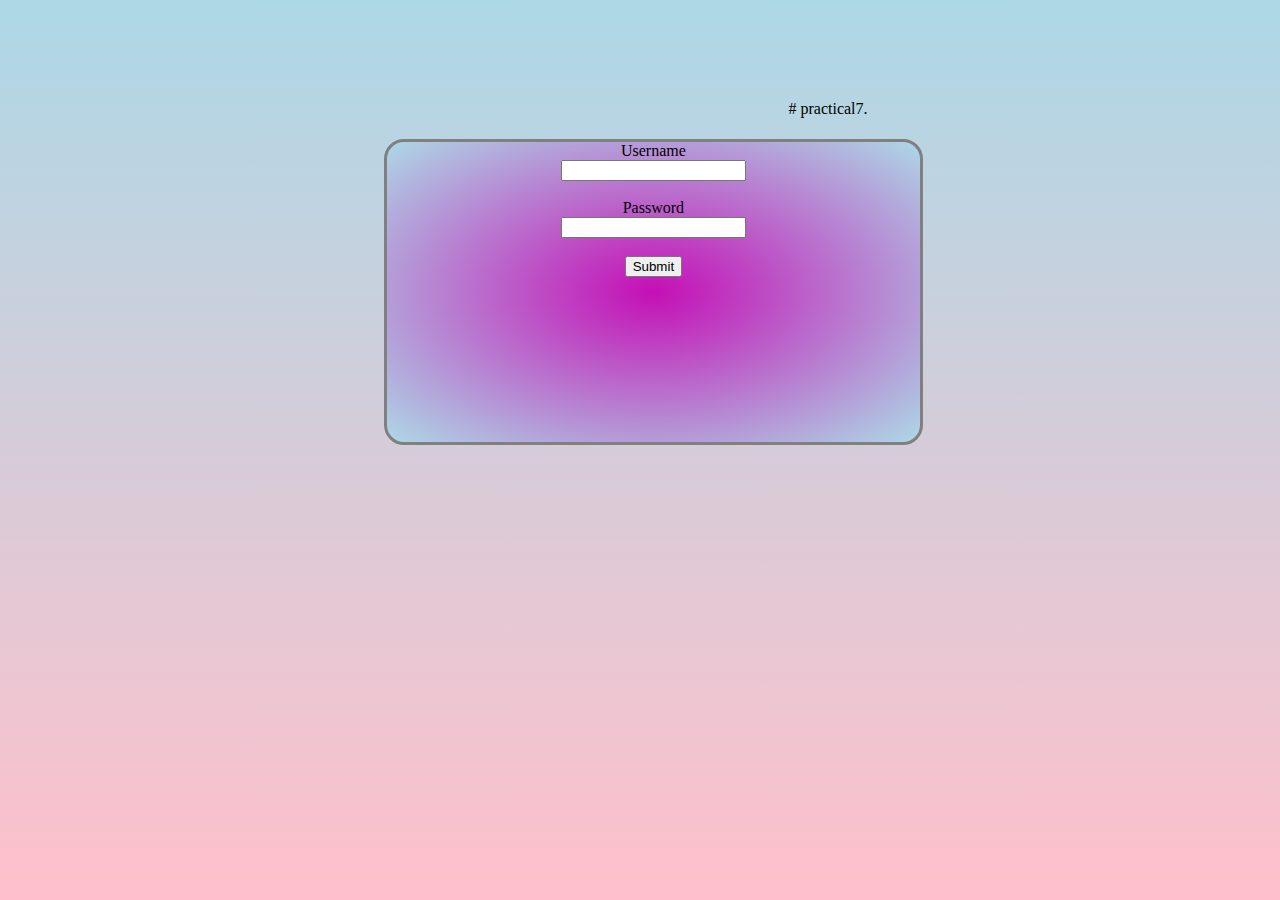
<file: index.html>
# practical7.
<!doctype html>
<html>
    <head>
        <title>Login Form</title>
        <link href="style.css" rel="stylesheet">
        <link rel="<link rel="stylesheet" href="<link rel="stylesheet" href="https://cdnjs.cloudflare.com/ajax/libs/font-awesome/6.4.0/css/all.min.css" integrity="sha512-iecdLmaskl7CVkqkXNQ/ZH/XLlvWZOJyj7Yy7tcenmpD1ypASozpmT/E0iPtmFIB46ZmdtAc9eNBvH0H/ZpiBw==" crossorigin="anonymous" referrerpolicy="no-referrer" />
    </head>
    <body>
        <h1><i class="fa_solid fa_user" style="color:#6398f2;"></i></h1>
            <div>
                <label class="label1"><i class="fa-solid fa-user"></i>Username</label><br>
                <input class="inputstyle" type="text"><br><br>
                <label class="label1"><i class="fa-solid fa-lock"></i>Password</label><br>
                <input class="inputstyle" type="password"><br><br>
                <button>Submit</button>
            </div>
            
        </table>
        </form>
    </body>
</html>
</file>
<file: style.css>
body{
    text-align: center;
    margin-left:30%;
    margin-top: 100px;
    background-image: linear-gradient(lightblue, pink);
}
div{
    border: 3px solid gray;
    border-radius: 20px;
    width: 60%;
    height: 300px;
    background-image: radial-gradient(rgb(197, 15, 182) ,lightblue);
label1{
    margin-bottom: 30px;
    padding: 30px;
}
</file>
